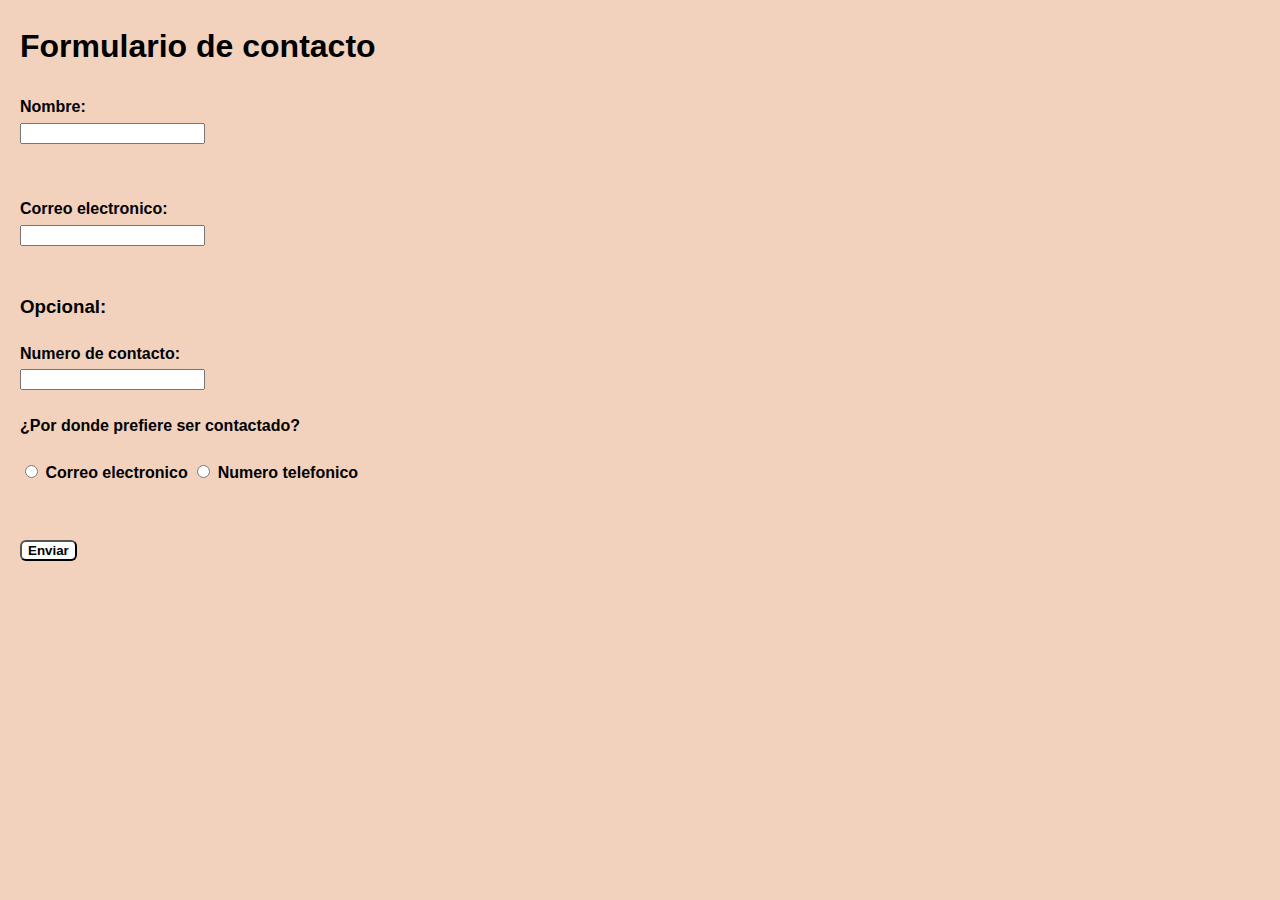
<file: contacto.html>
<!DOCTYPE html>
<html lang="en">
<head>
    <meta charset="UTF-8">
    <meta name="viewport" content="width=device-width, initial-scale=1.0">
    <link rel="stylesheet" href="styles.css">
    <title>Contacto</title>
</head>
<body>
    <h1> Formulario de contacto</h1>
  <form action="index.html">
    <!-- Nombre -->
    <div>
      <label for="nombre"><strong>Nombre:</strong> </label>
      <br>
      <input type="text" name="nombre" required>
    </div>
    <br>
    <br>
    <!-- Correo -->

    <div>
      <label for="correo"><strong>Correo electronico:</strong> </label>
      <br>
      <input type="text" name="correo" required>
    </div>
    <br>
    <h3>Opcional:</h3>
    <div>
        <label for="telefono"><strong>Numero de contacto:</strong> </label>
        <br>
        <input type="number" name="telefono">
      </div>
    <div>
        <h4>¿Por donde prefiere ser contactado?</h3>
      <input type="radio" name="radio">
      <label for=""><strong>Correo electronico</strong></label>

      <input type="radio" name="radio">
      <label for=""><strong>Numero telefonico</strong></label>
    </div>
    <br>
    <br>

    <button type="submit" class="enviarinfo"> <strong>Enviar</strong></button>
  </form>

</body>
</html>
</file>
<file: styles.css>
body{
    font-family: Arial,sans-serif;
    line-height: 1.6;
    /*Px*/
    margin:20px;
    background-color: #F2D2BD;
}
header{
    font-family: Georgia, Times;
    color: #000000;
    padding: 15px;
    border-radius: 5px;
}
img{
    border-radius: 1020px;
    float: right;
}
a{
    font-size: large;
}
table, th, td {
    border: 1px solid black;
    border-collapse: collapse;
    background-color: #ffcead;
    font-size: auto;
}
.detalle {
    margin-left: 30px;
}
.titulo{
    font-size: large;
}
button{
    background-color: transparent;
    border-radius: 4px;
    border-width: 1px;
}
footer{
    font-size: small;
}
.divisor {
    width: 60%;
    margin: 1px;
    border: 1;
    height: 2px;
    background-color: #030303;
    border-radius: 4px;
}
.divisorfooter {
    width: 100%;
    border: 1;
    height: 1px;
    background-color: #030303;
}
.enviarinfo{
    background-color: white;
    border-radius: 6px;
    border-width: 2px;
}
.qr{
    float: none;
    border-radius: 0px;
    
}
div.relative{
    position: relative;
    left: 40000px;
    border: 3px;
}
</file>
